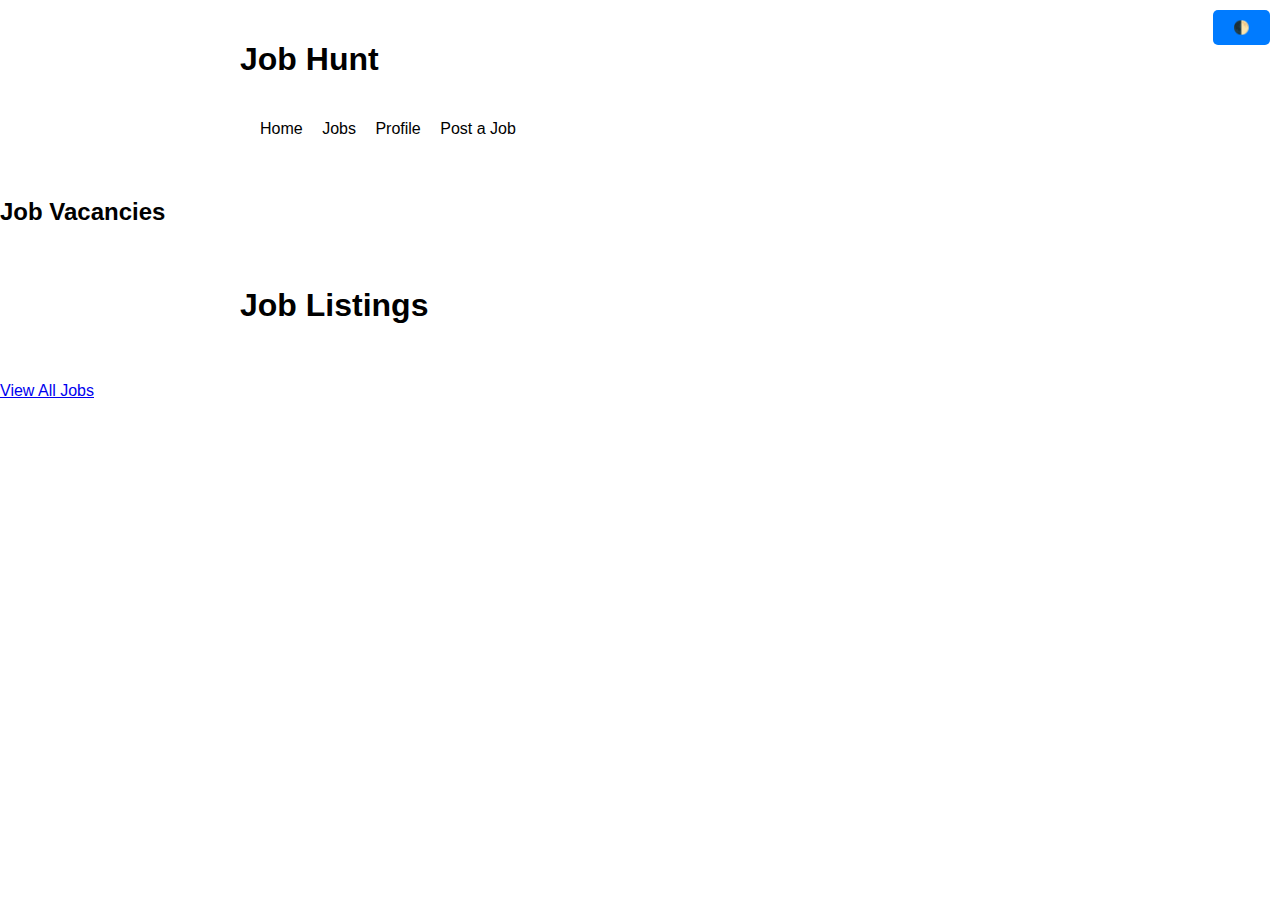
<file: index.html>
<!DOCTYPE html>

<html>
<head>
<title>Job Hunt</title>
<link href="styles.css" rel="stylesheet" type="text/css"/>
</head>
<body>
<button class="toggle-btn" onclick="toggleDarkMode()">🌓</button>
<header class="container">
<h1>Job Hunt</h1>
<nav>
<a href="index.html">Home</a>
<a href="jobs.html">Jobs</a>
<a href="profile.html">Profile</a>
<a href="post.html">Post a Job</a>
</nav>
</header>
<h2>Job Vacancies</h2><div class="container">
<h1>Job Listings</h1>
<div id="jobList"></div>
</div><p><a href="jobs.html">View All Jobs</a></p></body>
<script>
  function toggleDarkMode() {
    document.body.classList.toggle('dark-mode')
    localStorage.setItem('dark', document.body.classList.contains('dark-mode'))
  }
  if (localStorage.getItem('dark') === 'true') {
    document.body.classList.add('dark-mode')
  }

</script>
</html>
</file>
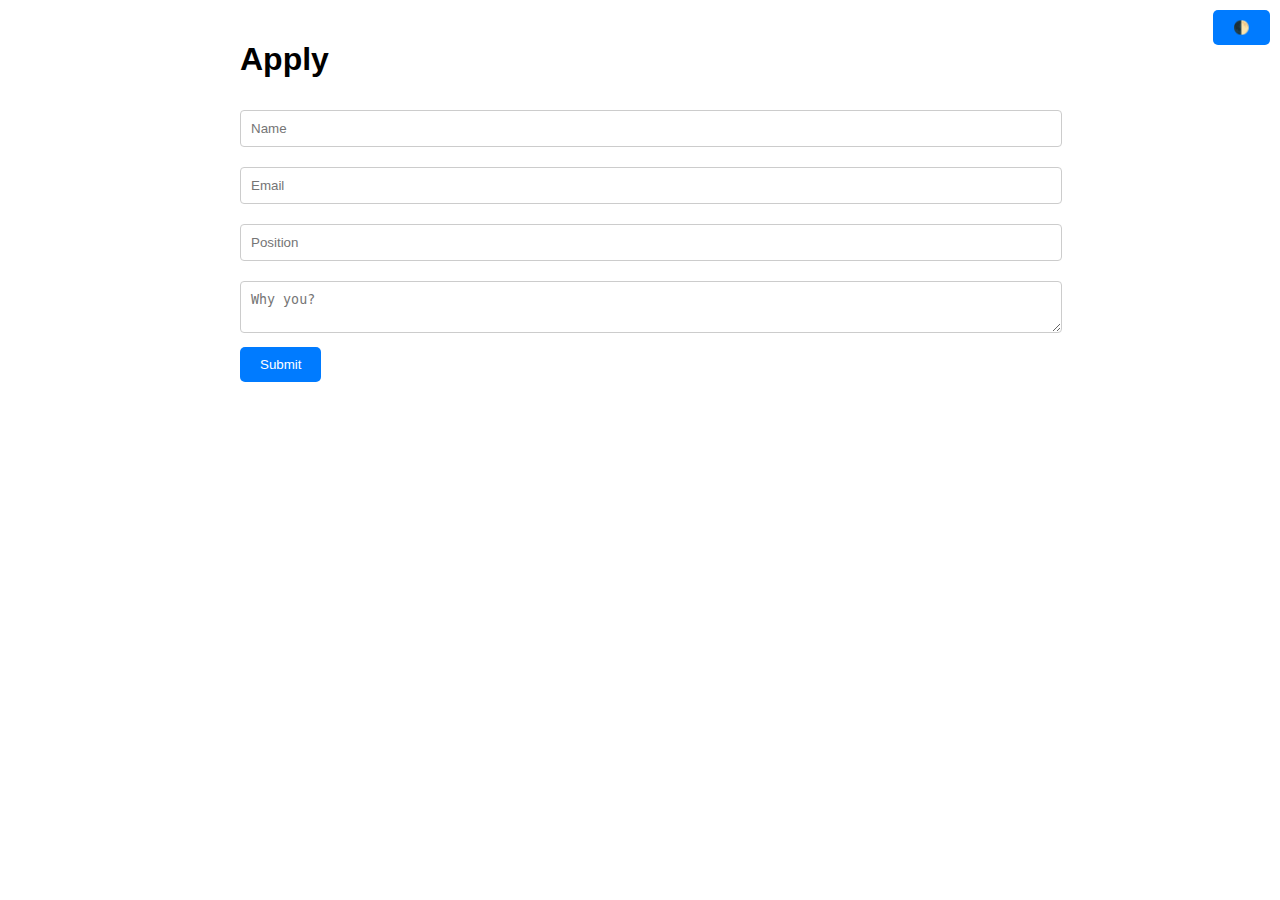
<file: apply.html>
<!DOCTYPE html>
<html>
<head>
  <title>Apply</title>
  <link rel="stylesheet" type="text/css" href="styles.css">
</head>
<body>
  <button class="toggle-btn" onclick="toggleDarkMode()">🌓</button>
  <div class="container">
    <h1>Apply</h1>
    <form id="applyForm">
      <input type="text" id="name" placeholder="Name" required>
      <input type="email" id="email" placeholder="Email" required>
      <input type="text" id="position" placeholder="Position" required>
      <textarea id="reason" placeholder="Why you?" required></textarea>
      <button type="submit">Submit</button>
    </form>
  </div>
  <script>
    function toggleDarkMode() {
      document.body.classList.toggle('dark-mode')
      localStorage.setItem('dark', document.body.classList.contains('dark-mode'))
    }
    if (localStorage.getItem('dark') === 'true') {
      document.body.classList.add('dark-mode')
    }

    let job = JSON.parse(localStorage.getItem("jobToApply")) || {}

    document.getElementById("applyForm").addEventListener("submit", function(e) {
      e.preventDefault()
      let appliedJobs = JSON.parse(localStorage.getItem("appliedJobs")) || []
      let appliedJob = {
        title: job.title,
        location: job.location,
        description: job.description,
      }
      appliedJobs.push(appliedJob)
      localStorage.setItem("appliedJobs", JSON.stringify(appliedJobs))
      alert("Application submitted!")
      window.location.href = "profile.html"
    })
  </script>
</body>
</html>
</file>
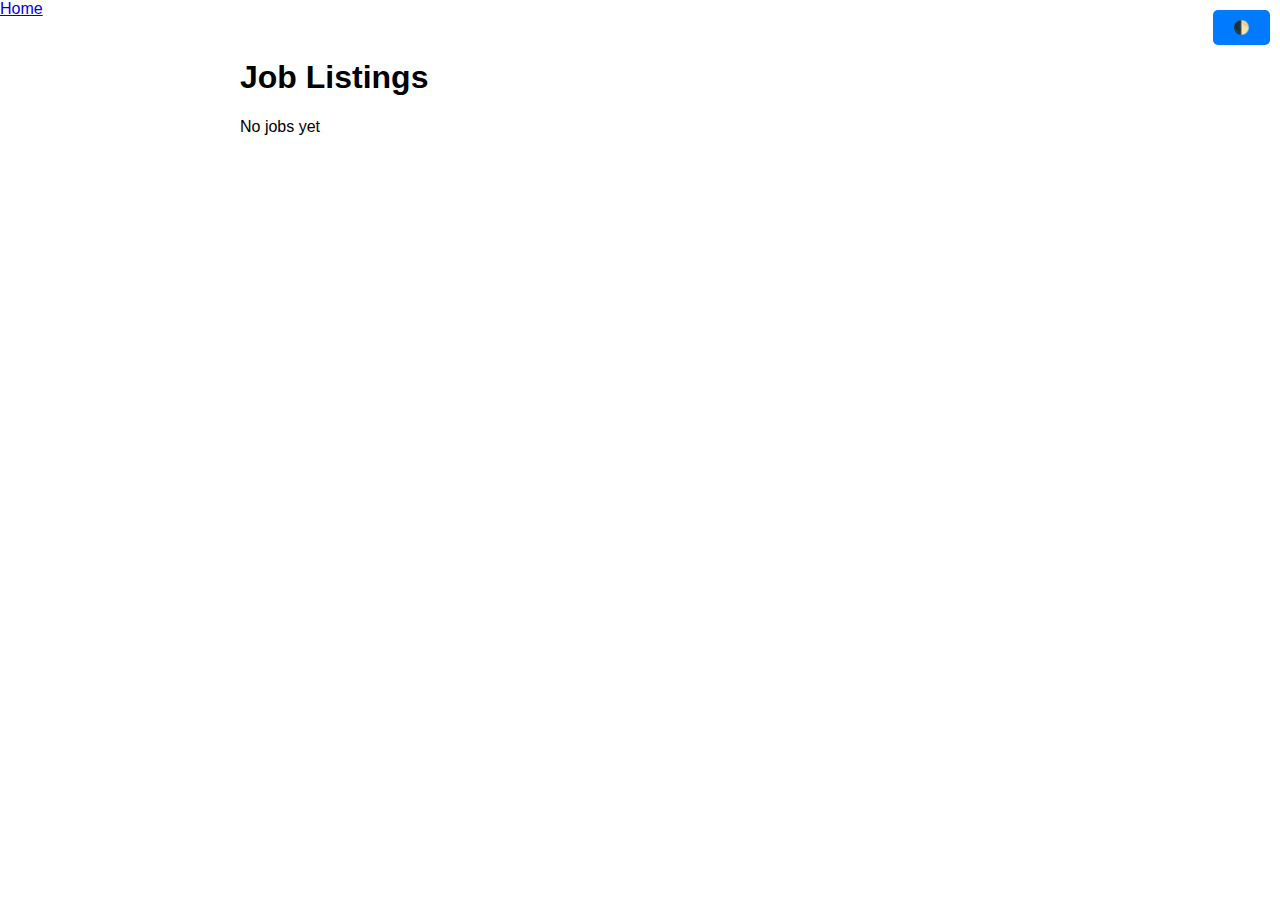
<file: jobs.html>
<!DOCTYPE html>
<html>
<head>
  <title>Jobs</title>
  <link rel="stylesheet" type="text/css" href="styles.css">
</head>
<body>
    <a href="index.html">Home</a>
  <button class="toggle-btn" onclick="toggleDarkMode()">🌓</button>
  <div class="container">
    <h1>Job Listings</h1>
    <div id="jobList"></div>
  </div>
  <script>
    function toggleDarkMode() {
      document.body.classList.toggle('dark-mode')
      localStorage.setItem('dark', document.body.classList.contains('dark-mode'))
    }
    if (localStorage.getItem('dark') === 'true') {
      document.body.classList.add('dark-mode')
    }

    let jobs = JSON.parse(localStorage.getItem("jobs")) || []
    let jobList = document.getElementById("jobList")
    if (jobs.length === 0) {
      jobList.innerHTML = "<p>No jobs yet</p>"
    } else {
      jobs.forEach(j => {
        let div = document.createElement("div")
        div.className = "job"
        div.innerHTML = "<h2>" + j.title + "</h2><p>" + j.location + "</p><p>" + j.description + "</p><button onclick='applyJob(" + JSON.stringify(j) + ")'>Apply</button>"
        jobList.appendChild(div)
      })
    }

    function applyJob(job) {
      localStorage.setItem("jobToApply", JSON.stringify(job))
      window.location.href = "apply.html"
    }
  </script>
</body>
</html>
</file>
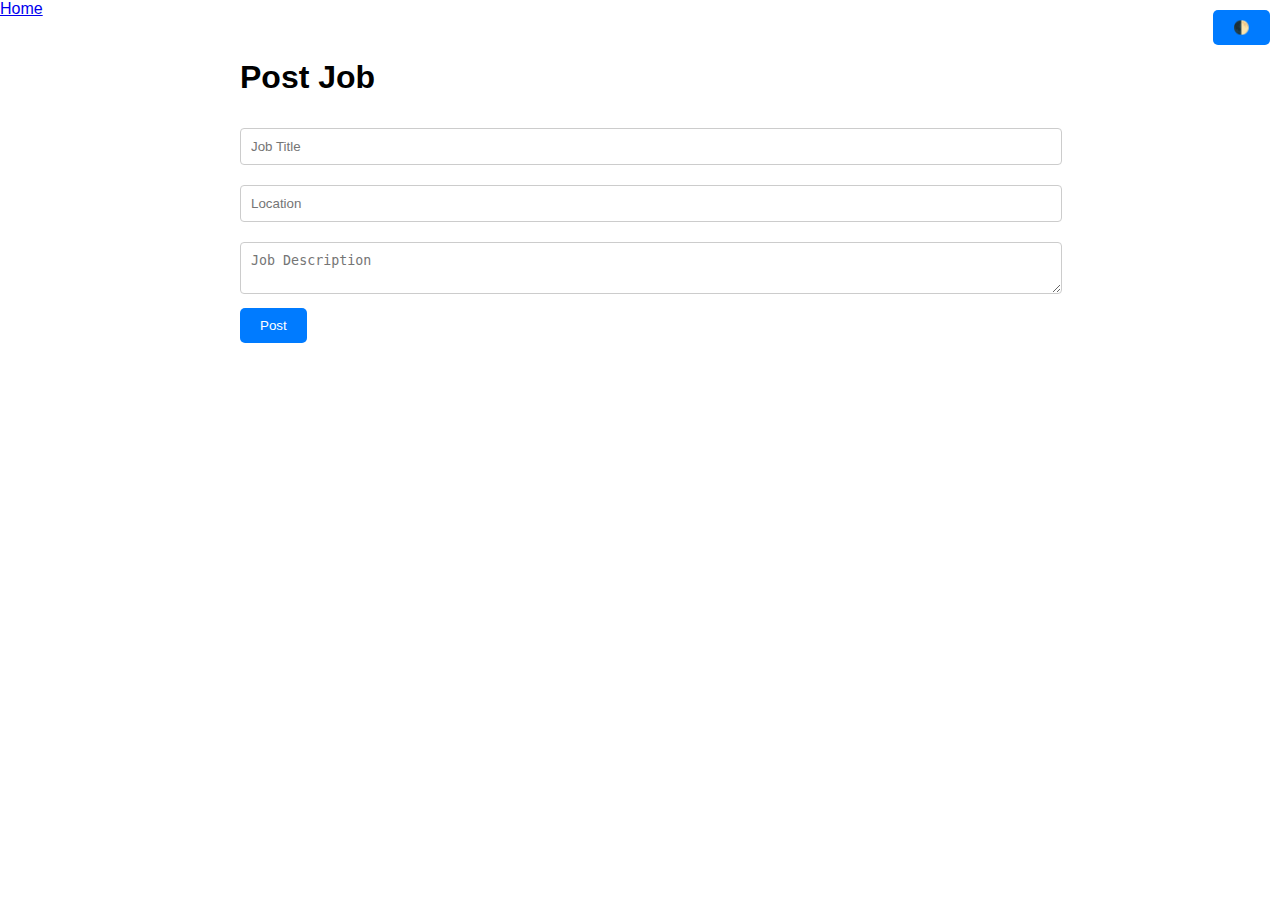
<file: post.html>
<!DOCTYPE html>
<html>
<head>
  <title>Post Job</title>
  <link rel="stylesheet" type="text/css" href="styles.css">
</head>
<body>
  <a href="index.html">Home</a>
  <button class="toggle-btn" onclick="toggleDarkMode()">🌓</button>
  <div class="container">
    <h1>Post Job</h1>
    <form id="jobForm">
      <input type="text" id="title" placeholder="Job Title" required>
      <input type="text" id="location" placeholder="Location" required>
      <textarea id="description" placeholder="Job Description" required></textarea>
      <button type="submit">Post</button>
    </form>
  </div>
  <script>
    function toggleDarkMode() {
      document.body.classList.toggle('dark-mode')
      localStorage.setItem('dark', document.body.classList.contains('dark-mode'))
    }
    if (localStorage.getItem('dark') === 'true') {
      document.body.classList.add('dark-mode')
    }

    document.getElementById("jobForm").addEventListener("submit", function(e) {
      e.preventDefault()
      let t = document.getElementById("title").value
      let l = document.getElementById("location").value
      let d = document.getElementById("description").value
      let job = { title: t, location: l, description: d }
      let jobs = JSON.parse(localStorage.getItem("jobs")) || []
      jobs.push(job)
      localStorage.setItem("jobs", JSON.stringify(jobs))
      alert("Job posted!")
      window.location.href = "jobs.html"
    })
  </script>
</body>
</html>
</file>
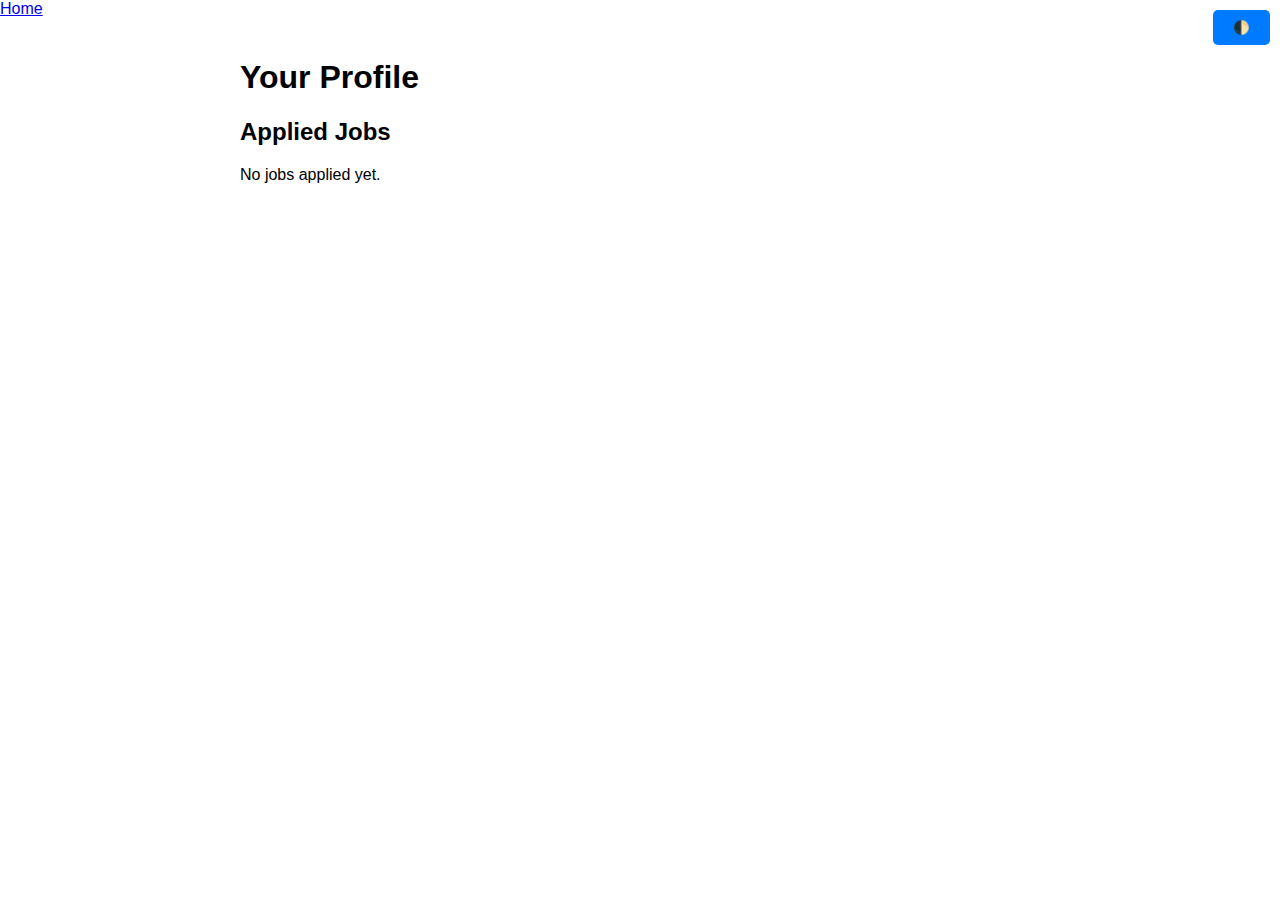
<file: profile.html>
<!DOCTYPE html>
<html>
<head>
  <title>Profile</title>
  <link rel="stylesheet" type="text/css" href="styles.css">
</head>
<body>
    <a href="index.html">Home</a>
  <button class="toggle-btn" onclick="toggleDarkMode()">🌓</button>
  <div class="container">
    <h1>Your Profile</h1>
    <h2>Applied Jobs</h2>
    <div id="appliedJobs">
      <p>No jobs applied yet.</p>
    </div>
  </div>
  <script>
    function toggleDarkMode() {
      document.body.classList.toggle('dark-mode')
      localStorage.setItem('dark', document.body.classList.contains('dark-mode'))
    }
    if (localStorage.getItem('dark') === 'true') {
      document.body.classList.add('dark-mode')
    }

    let appliedJobs = JSON.parse(localStorage.getItem("appliedJobs")) || []
    let appliedJobsDiv = document.getElementById("appliedJobs")
    if (appliedJobs.length === 0) {
      appliedJobsDiv.innerHTML = "<p>No jobs applied yet.</p>"
    } else {
      appliedJobs.forEach(job => {
        let div = document.createElement("div")
        div.className = "job"
        div.innerHTML = "<h3>" + job.title + "</h3><p>" + job.location + "</p><p>" + job.description + "</p>"
        appliedJobsDiv.appendChild(div)
      })
    }
  </script>
</body>
</html>
</file>
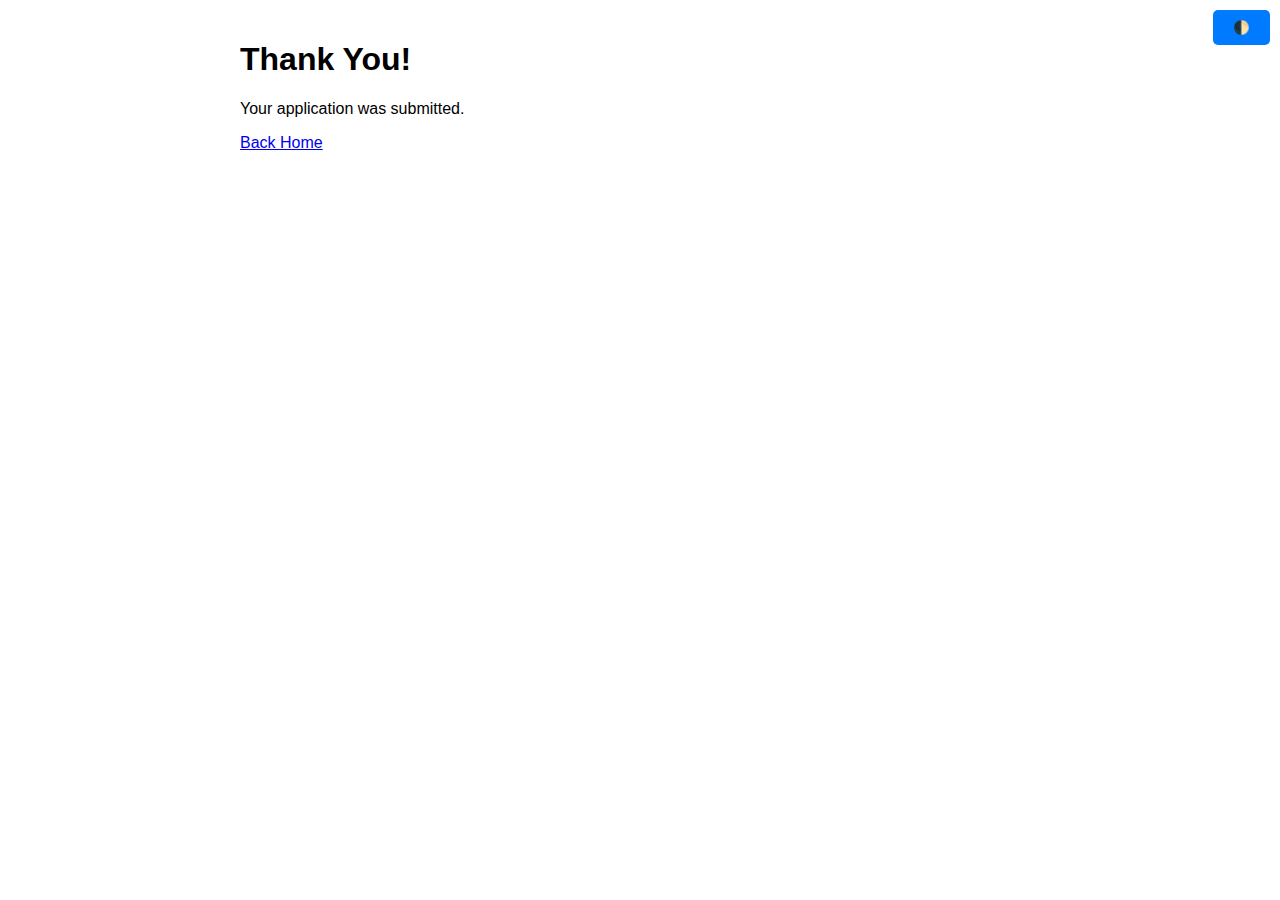
<file: thankyou.html>
<!DOCTYPE html>
<html>
<head>
  <title>Thanks</title>
  <link rel="stylesheet" type="text/css" href="styles.css">
</head>
<body>
  <button class="toggle-btn" onclick="toggleDarkMode()">🌓</button>
  <div class="container">
    <h1>Thank You!</h1>
    <p>Your application was submitted.</p>
    <a href="index.html">Back Home</a>
  </div>
  <script>
    function toggleDarkMode() {
      document.body.classList.toggle('dark-mode')
      localStorage.setItem('dark', document.body.classList.contains('dark-mode'))
    }
    if (localStorage.getItem('dark') === 'true') {
      document.body.classList.add('dark-mode')
    }
  </script>
</body>
</html>
</file>
<file: styles.css>
body {
  font-family: sans-serif;
  margin: 0;
  padding: 0;
  transition: background 0.3s, color 0.3s;
}
header, nav, main {
  padding: 20px;
}
nav a {
  margin-right: 15px;
  text-decoration: none;
  color: inherit;
}
.toggle-btn {
  position: fixed;
  top: 10px;
  right: 10px;
}
.dark-mode {
  background: #121212;
  color: white;
}
.container {
  max-width: 800px;
  margin: auto;
  padding: 20px;
}
.job {
  border: 1px solid #ccc;
  border-radius: 8px;
  padding: 15px;
  margin-bottom: 15px;
  background: #f9f9f9;
  transition: 0.2s;
}
.job:hover {
  box-shadow: 0 0 10px rgba(0,0,0,0.1);
}
a.button {
  display: inline-block;
  margin-top: 10px;
  text-decoration: none;
  background: #007bff;
  color: white;
  padding: 5px 10px;
  border-radius: 5px;
}
input, textarea {
  width: 100%;
  margin: 10px 0;
  padding: 10px;
  border-radius: 4px;
  border: 1px solid #ccc;
}
button {
  padding: 10px 20px;
  background: #007bff;
  color: white;
  border: none;
  border-radius: 5px;
}
</file>
